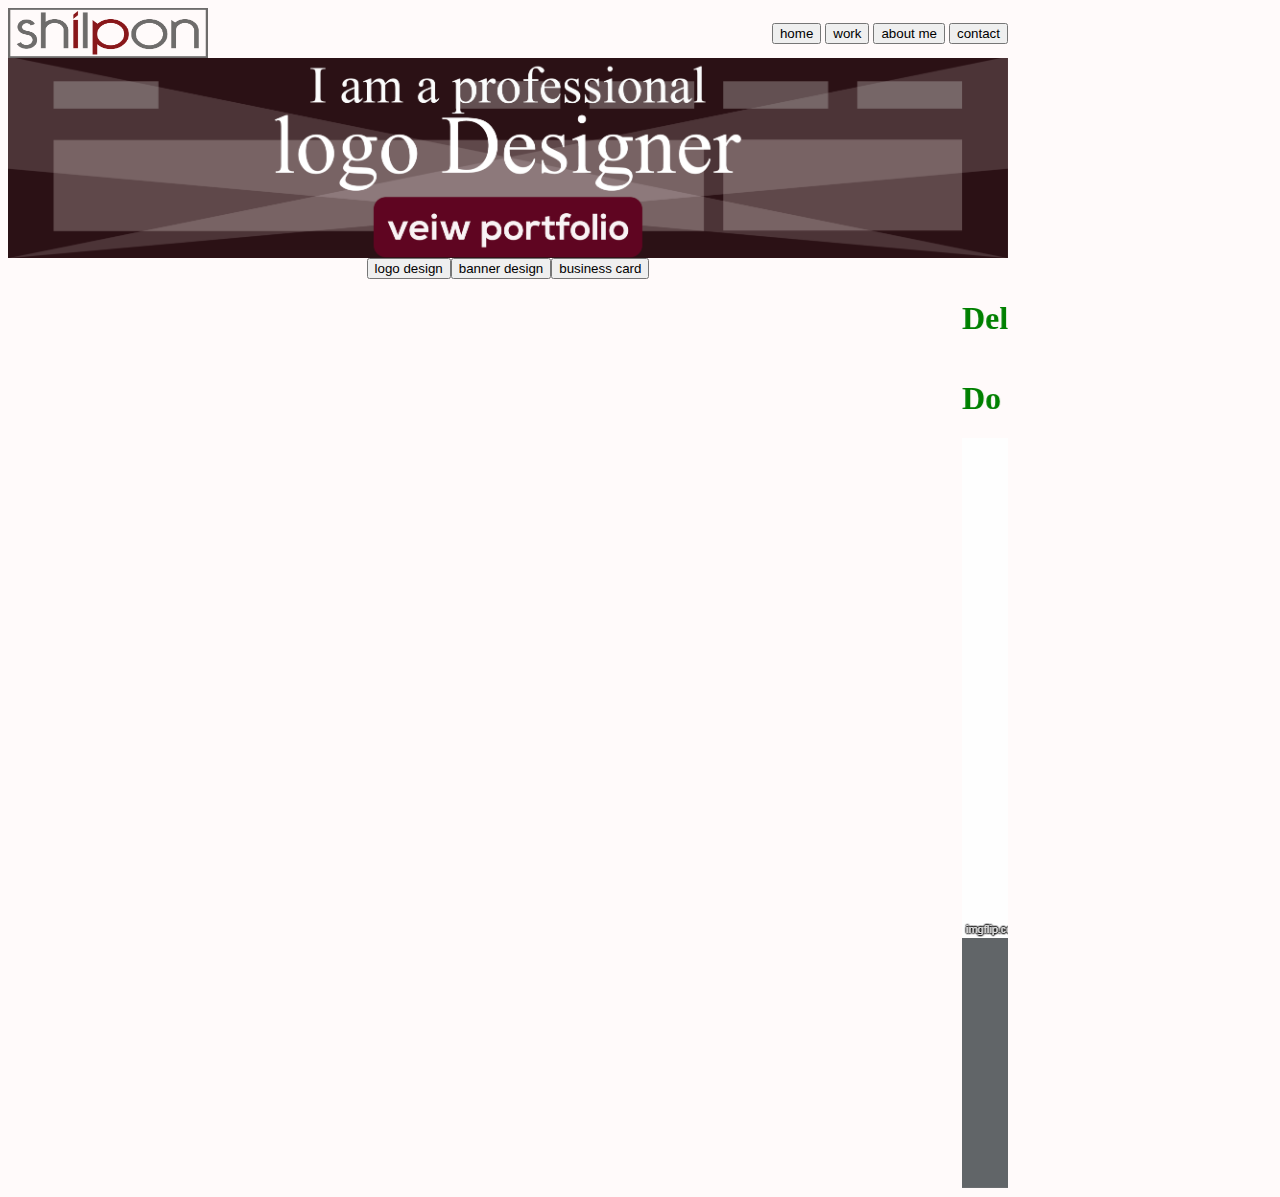
<file: index.html>
<html lang="en">
    <head>
    	<title >portfolio</title>
    	<meta charset="utf-8">
    	<link rel="stylesheet"href="style.css">
    </head>


    <body class="body" bgcolor="Snow">
        <div class="head">
            <div class="a">
            <img src="shilpon.png" height="50" width="200">    
            </div>
            
            <div class="b">
             <a href="index.html"><button>home</button></a> 
             <a href="work.html"><button>work</button></a>
             <a href="aboutme.html"><button>about me</button></a>
             <a href="contact.html"><button>contact</button></a>  

            </div>
            
           </div>
        

        <div class="banner">
            <img src="banner.png" height="200" width="1000">

        </div>
        
<div class="c">
             <a href="logodesign.html"><button>logo design</button></a> 
             <a href="bannerdesign.html"><button>banner design</button></a>
             <a href="businesscard.html"><button>business card</button></a>
               
             
              

            </div>
        
        <div class="logo">
            

            <div>

                <marquee><h1>
                
                Delivered file, AI, EPS, JPG, PNG, PDF etc.I always work until my client's 100% satisfaction.

            </h1>

                </marquee>
		<div>
		    <marquee>
			    <h1>Do you want to earn money.please chick this link.
                <a href="https://www.truelancer.com/signup?utm_source=barelink&utm_medium=sharing&utm_campaign=share-tl&tl_referral=1791460" target="_blank">Start freelancing & Earn money</a>
					
			    </h1>
			    </div>
			    

            </div>
            <div>

                <img src="4.gif" width="500" height="500">
                
            </div>
        </div>
   
    
<div><img src="futar.png" width="1000"></div>




    </body>





</html>
</file>
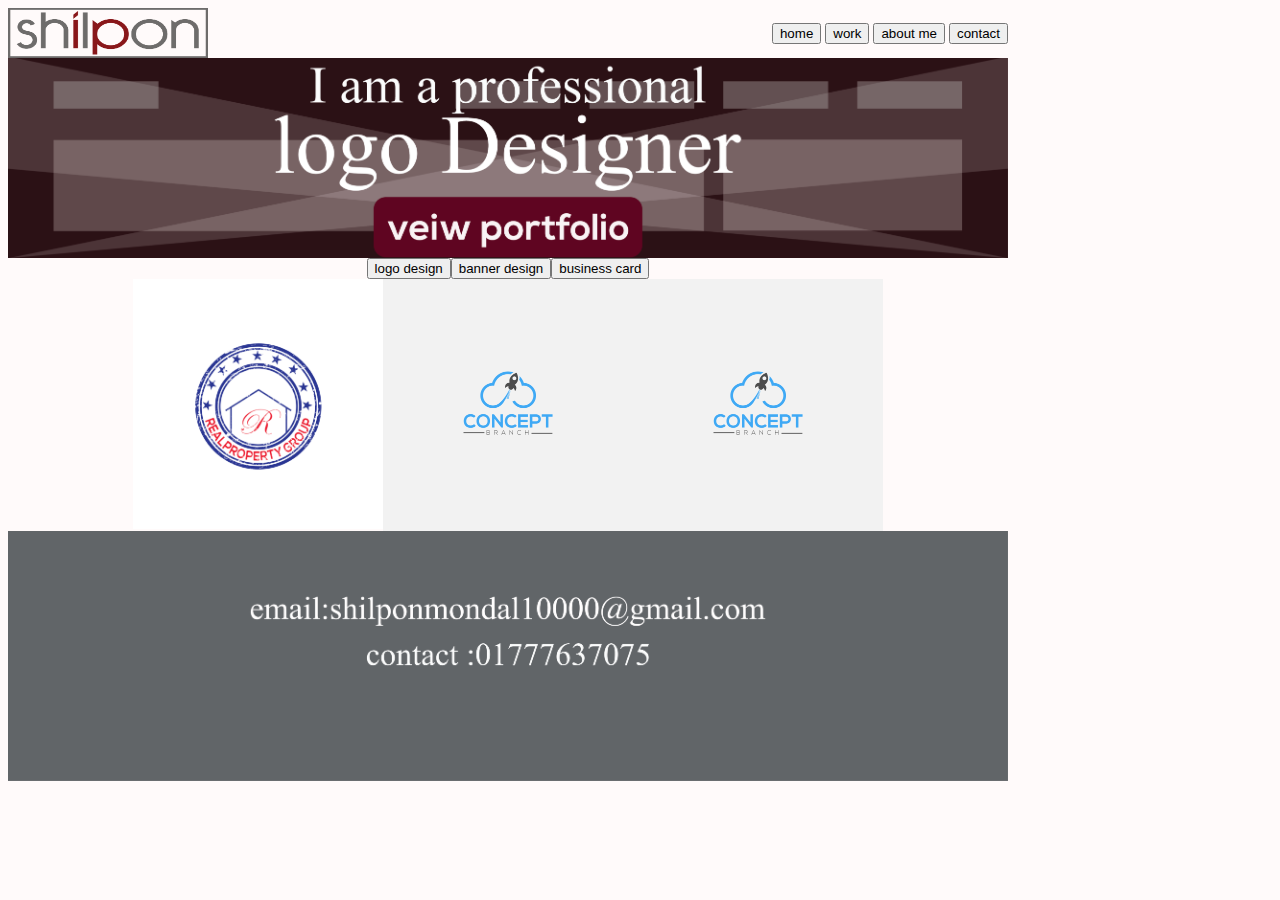
<file: aboutme.html>
<html lang="en">
    <head>
    	<title >portfolio</title>
    	<meta charset="utf-8">
    	<link rel="stylesheet"href="style.css">
    </head>


    <body class="body" bgcolor="Snow">
        <div class="head">
            <div class="a">
            <img src="shilpon.png" height="50" width="200">    
            </div>
            
            <div class="b">
             <a href="home.html"><button>home</button></a> 
             <a href="work.html"><button>work</button></a>
             <a href="aboutme.html"><button>about me</button></a>
             <a href="contact.html"><button>contact</button></a>  

            </div>
            
           </div>
        

        <div class="banner">
            <img src="banner.png" height="200" width="1000">

        </div>
        
<div class="c">
             <a href="logodesign.html"><button>logo design</button></a> 
             <a href="bannerdesign.html"><button>banner design</button></a>
             <a href="businesscard.html"><button>business card</button></a>
               
             
              

            </div>
        
        <div class="logo">
            <div class="1"><img src="royel groop.png" width="250"></div>
            <div class="2"><img src="00.png" width="250"></div>
            <div class="3"><img src="00.png" width="250"></div>
            

        </div>
    	  
    
<div><img src="futar.png" width="1000"></div>




    </body>





</html>
</file>
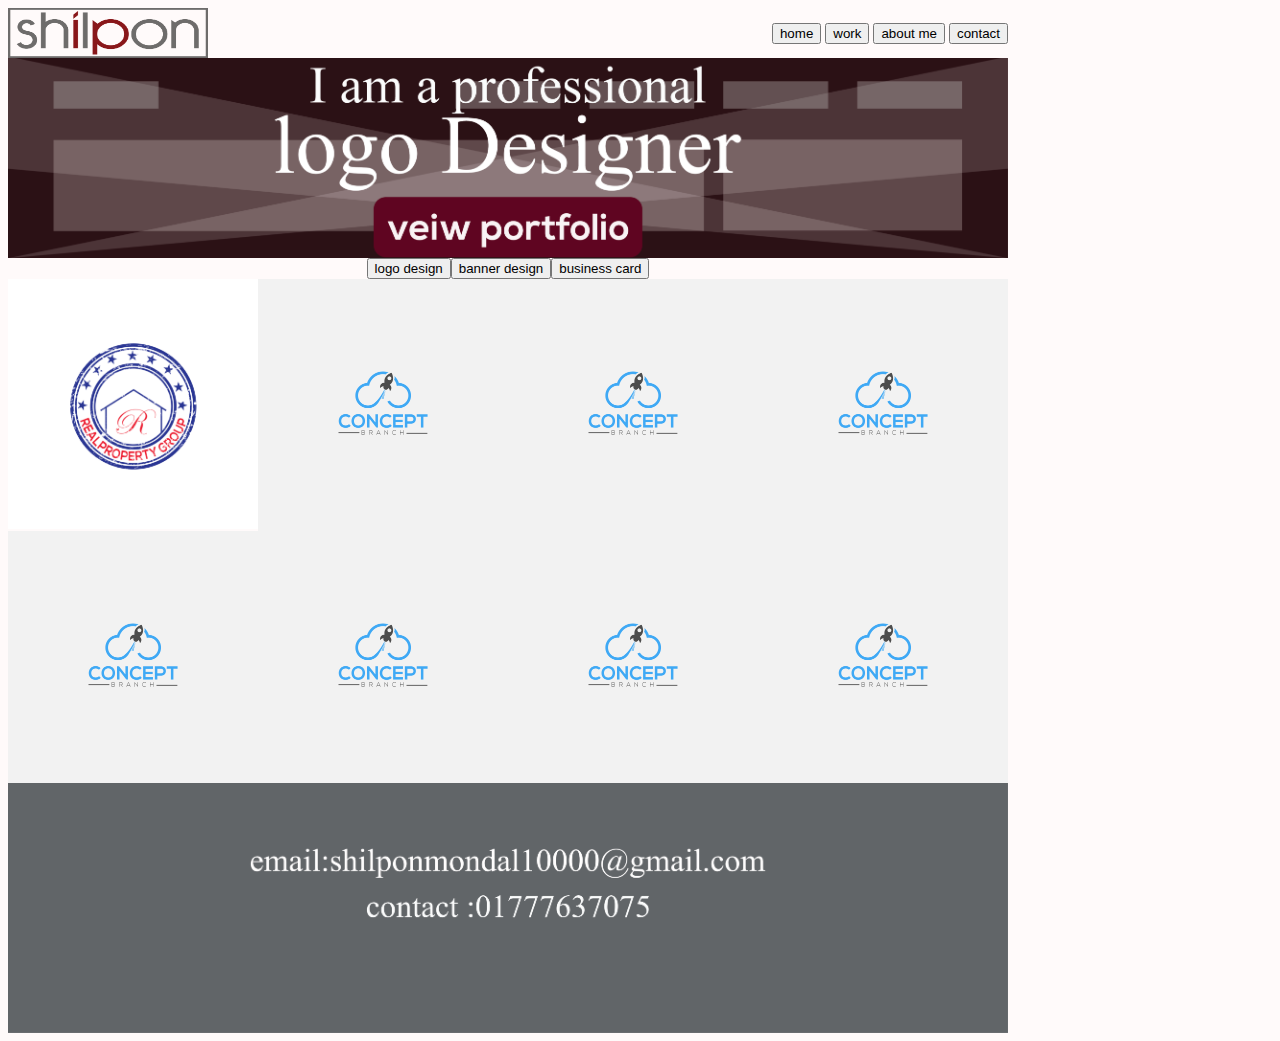
<file: bannerdesign.html>
<html lang="en">
    <head>
    	<title >portfolio</title>
    	<meta charset="utf-8">
    	<link rel="stylesheet"href="style.css">
    </head>


    <body class="body" bgcolor="Snow">
        <div class="head">
            <div class="a">
            <img src="shilpon.png" height="50" width="200">    
            </div>
            
            <div class="b">
             <a href="home.html"><button>home</button></a> 
             <a href="work.html"><button>work</button></a>
             <a href="aboutme.html"><button>about me</button></a>
             <a href="contact.html"><button>contact</button></a>  

            </div>
            
           </div>
        

        <div class="banner">
            <img src="banner.png" height="200" width="1000">

        </div>
        
<div class="c">
             <a href="logodesign.html"><button>logo design</button></a> 
             <a href="bannerdesign.html"><button>banner design</button></a>
             <a href="businesscard.html"><button>business card</button></a>
               
             
              

            </div>
        
        <div class="logo">
            <div class="1"><img src="royel groop.png" width="250"></div>
            <div class="2"><img src="00.png" width="250"></div>
            <div class="2"><img src="00.png" width="250"></div>
            <div class="2"><img src="00.png" width="250"></div>
            <div class="2"><img src="00.png" width="250"></div>
            <div class="2"><img src="00.png" width="250"></div>
            <div class="2"><img src="00.png" width="250"></div>
            <div class="2"><img src="00.png" width="250"></div>
            
            
            

        </div>
    	  
    
<div><img src="futar.png" width="1000"></div>




    </body>





</html>
</file>
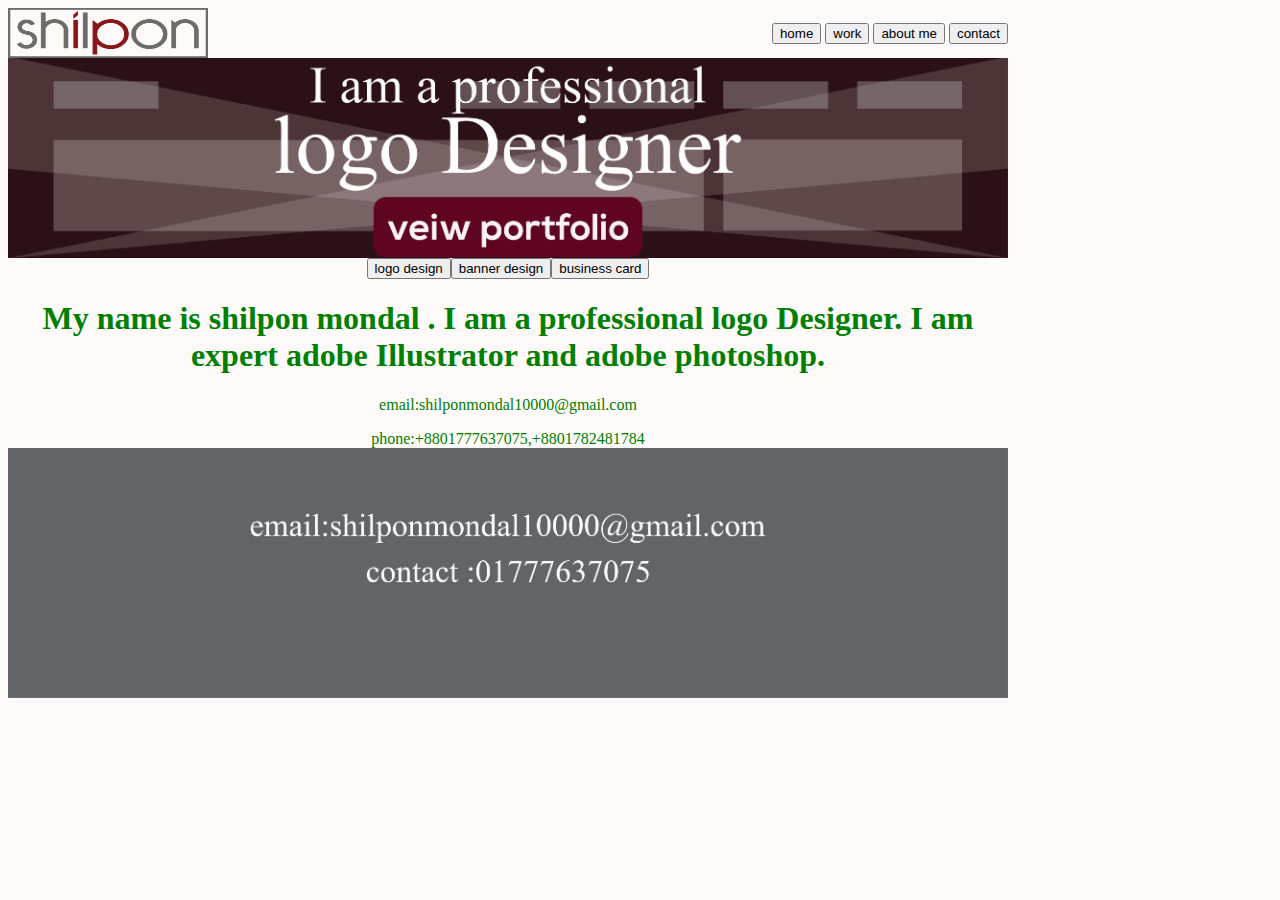
<file: contact.html>
<html lang="en">
    <head>
    	<title >portfolio</title>
    	<meta charset="utf-8">
    	<link rel="stylesheet"href="style.css">
    </head>


    <body class="body" bgcolor="Snow">
        <div class="head">
            <div class="a">
            <img src="shilpon.png" height="50" width="200">    
            </div>
            
            <div class="b">
             <a href="home.html"><button>home</button></a> 
             <a href="work.html"><button>work</button></a>
             <a href="aboutme.html"><button>about me</button></a>
             <a href="contact.html"><button>contact</button></a>  

            </div>
            
           </div>
        

        <div class="banner">
            <img src="banner.png" height="200" width="1000">

        </div>
        
<div class="c">
             <a href="logodesign.html"><button>logo design</button></a> 
             <a href="bannerdesign.html"><button>banner design</button></a>
             <a href="businesscard.html"><button>business card</button></a>
               
             
              

            </div>
        
        <div class="contact">
         <h1>   My name is shilpon mondal .
         I am a professional logo Designer.
     I am expert adobe Illustrator and adobe photoshop.</h1> 

<p>email:shilponmondal10000@gmail.com</p>
phone:+8801777637075,+8801782481784
        </div>
    	  
    
<div><img src="futar.png" width="1000"></div>




    </body>





</html>
</file>
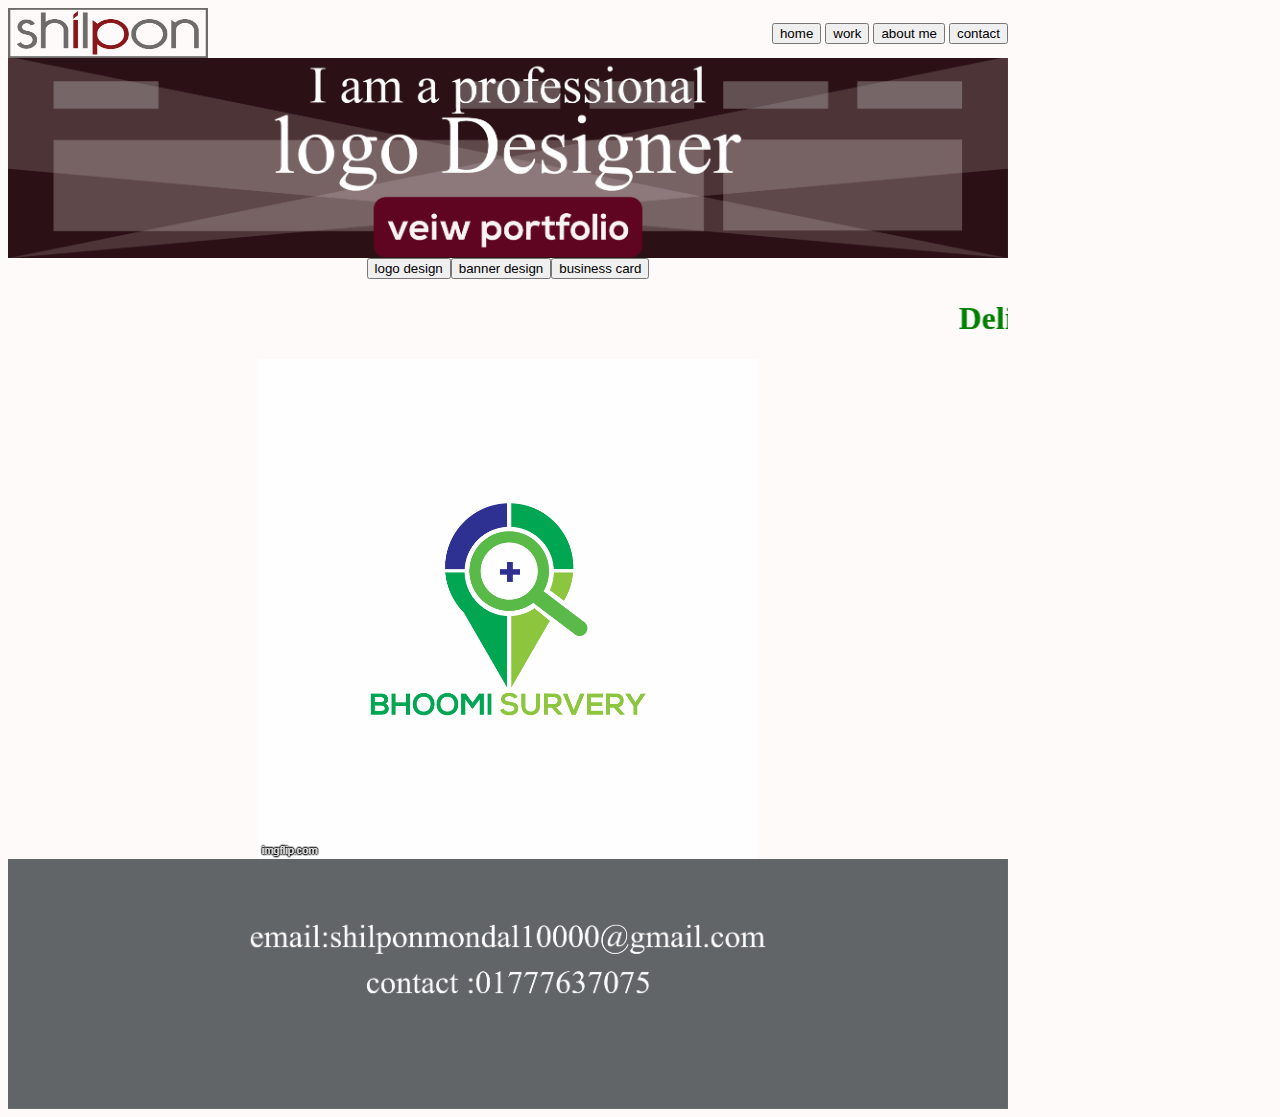
<file: home.html>
<html lang="en">
    <head>
    	<title >portfolio</title>
    	<meta charset="utf-8">
    	<link rel="stylesheet"href="style.css">
    </head>


    <body class="body" bgcolor="Snow">
        <div class="head">
            <div class="a">
            <img src="shilpon.png" height="50" width="200">    
            </div>
            
            <div class="b">
             <a href="index.html"><button>home</button></a> 
             <a href="work.html"><button>work</button></a>
             <a href="aboutme.html"><button>about me</button></a>
             <a href="contact.html"><button>contact</button></a>  

            </div>
            
           </div>
        

        <div class="banner">
            <img src="banner.png" height="200" width="1000">

        </div>
        
<div class="c">
             <a href="logodesign.html"><button>logo design</button></a> 
             <a href="bannerdesign.html"><button>banner design</button></a>
             <a href="businesscard.html"><button>business card</button></a>
               
             
              

            </div>
        
        <div class="logo">
            

            <div>

                <marquee><h1>
                
                Delivered file, AI, EPS, JPG, PNG, PDF etc.I always work until my client's 100% satisfaction.

            </h1>

                </marquee>
                

            </div>
            <div>

                <img src="4.gif" width="500" height="500">
                
            </div>
        </div>
   
    
<div><img src="futar.png" width="1000"></div>




    </body>





</html>
</file>
<file: style.css>
/*layout design*/

.body{
	width: 1000px;
	color: green;
	justify-content: center;
}

	

.head{display: flex;
	flex-wrap: wrap;
	align-items: center;
	}

.b{margin-left: auto;
}
.contact{
	text-align: center;
}
.c{display: flex;
	justify-content: center;}
.logo{justify-content: center;
	display: flex;
	flex-wrap: wrap;
	

.ani{justify-content: center;
	display: flex;
	flex-wrap: wrap;
}
</file>
